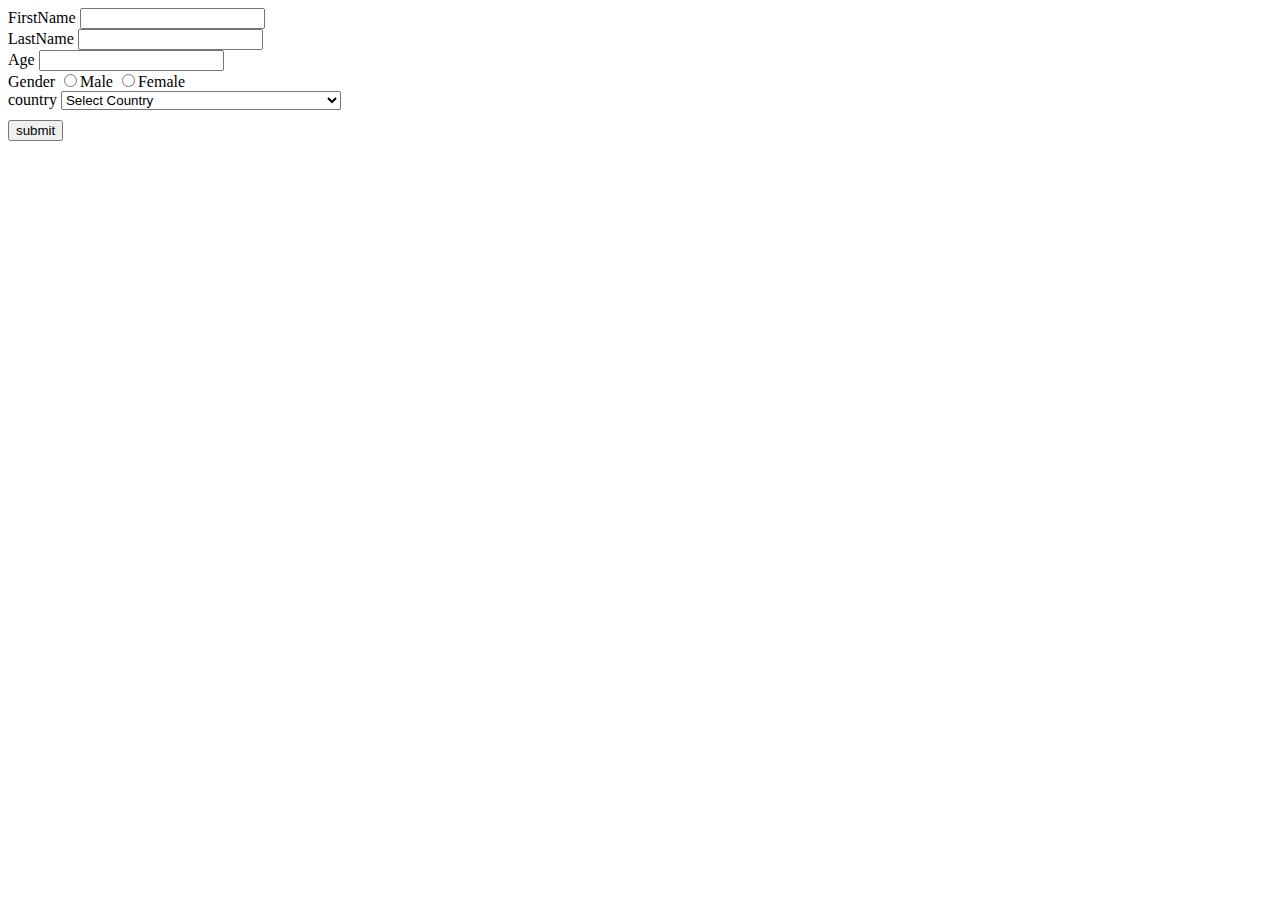
<file: index.html>
<html>
<head>
    <link type="text/css" href="style.css">
    
    </head>
<body>
    <div>
    <label>FirstName</label>
        <input type="text" id="fName">
    </div> 
    
    <div>
        <label>LastName</label>
        <input type="text" id="lName">
    </div>
    <div>
    <label>Age</label>
        <input type="text" id="Age">
    
    </div>
    <div>
        <label>Gender</label>
        <input type="radio" id="maleRadio" value="Male">Male
        <input type="radio" id="femaleRadio" value="Female">Female
    </div>
    <div>
    <label>country</label>
        <select id="country2" name="country2"></select>
        
        
        
        
        <div style="margin-top:10px;">
        <input type="button" value="submit" id="btnSubmit">
        </div>
    
    </div>
    
    
    <script src="register.js"></script>
    <script src="countries.js"></script>
    <script type="text/javascript" src="jquery.js"></script>
    <script type="text/javascript">
    populateCountries("country2");
    
    </script>
    <script src="jqerydemo.js"></script>
        
        
    </body>

</html>
</file>
